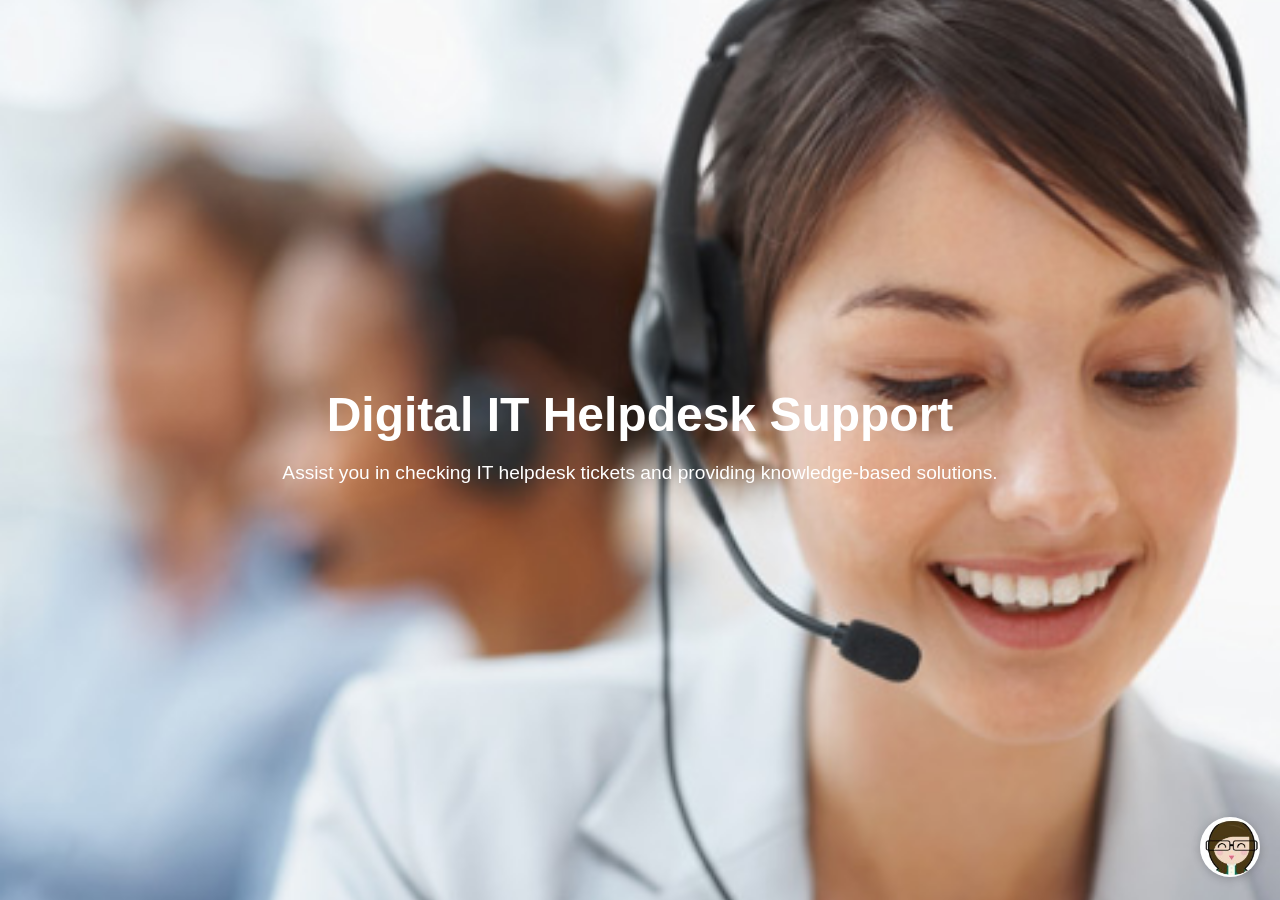
<file: Digital IT Helpdesk Support/index.html>
<!DOCTYPE html>
<html lang="en">
<head>
    <meta charset="UTF-8">
    <meta name="viewport" content="width=device-width, initial-scale=1.0">
    <title>Digital IT Helpdesk Support</title>
    <link rel="stylesheet" href="styles.css">
    <style>
        /* Floating Chat Button */
        .chat-button {
            position: fixed;
            bottom: 20px;
            right: 20px;
            background: none;
            border: none;
            cursor: pointer;
            padding: 0;
        }
        .chat-button img {
            width: 60px;
            height: 60px;
            border-radius: 50%;
            box-shadow: 0 2px 10px rgba(0, 0, 0, 0.2);
        }

        /* Chat Window */
        .chat-window {
            position: fixed;
            bottom: 80px;
            right: 20px;
            width: 300px;
            height: 400px;
            background: white;
            border: 1px solid #ccc;
            border-radius: 10px;
            box-shadow: 0 0 10px rgba(0, 0, 0, 0.1);
            display: none;
            flex-direction: column;
        }

        .chat-header {
            background: #007bff;
            color: white;
            padding: 10px;
            text-align: center;
            border-top-left-radius: 10px;
            border-top-right-radius: 10px;
        }

        .chat-body {
            flex: 1;
            padding: 10px;
            overflow-y: auto;
        }
    </style>
</head>
<body>
    <header>
        <div class="container">
            <div class="hero-content">
                <h1>Digital IT Helpdesk Support</h1>
                <p>Assist you in checking IT helpdesk tickets and providing knowledge-based solutions.</p>
            </div>
        </div>
    </header>

    <!-- Chat Window -->
    <div class="chat-window" id="chatWindow">
        <div class="chat-header">Digital IT Helpdesk Support</div>
        <div class="chat-body" id="webchat"></div>
    </div>

    <!-- Chat Button -->
    <button class="chat-button" onclick="toggleChat()">
        <img src="./img/image.png" alt="Chat Assistant">
    </button>

    <script src="https://cdn.botframework.com/botframework-webchat/latest/webchat.js"></script>
    <script>
        function toggleChat() {
            var chatWindow = document.getElementById("chatWindow");
            if (chatWindow.style.display === "none" || chatWindow.style.display === "") {
                chatWindow.style.display = "flex";
                initializeWebChat();
            } else {
                chatWindow.style.display = "none";
            }
        }

        async function initializeWebChat() {
            const styleOptions = {
                accent: '#00809d',
                botAvatarBackgroundColor: '#FFFFFF',
                botAvatarInitials: 'BT',
                botAvatarImage: './img/Digital Assistant.jpg'
            };

            const tokenEndpointURL = new URL('https://default334943afdc2e4df99fbb8c95a67d78.51.environment.api.powerplatform.com/powervirtualagents/botsbyschema/cr5e0_itHelpdeskTicketAssistant/directline/token?api-version=2022-03-01-preview');
            const locale = document.documentElement.lang || 'en';
            const apiVersion = tokenEndpointURL.searchParams.get('api-version');

            const [directLineURL, token] = await Promise.all([
                fetch(new URL(`/powervirtualagents/regionalchannelsettings?api-version=${apiVersion}`, tokenEndpointURL))
                    .then(response => response.json())
                    .then(({ channelUrlsById: { directline } }) => directline),
                fetch(tokenEndpointURL)
                    .then(response => response.json())
                    .then(({ token }) => token)
            ]);

            const directLine = WebChat.createDirectLine({ domain: new URL('v3/directline', directLineURL), token });

            const subscription = directLine.connectionStatus$.subscribe({
                next(value) {
                    if (value === 2) {
                        directLine.postActivity({
                            localTimezone: Intl.DateTimeFormat().resolvedOptions().timeZone,
                            locale,
                            name: 'startConversation',
                            type: 'event'
                        }).subscribe();
                        subscription.unsubscribe();
                    }
                }
            });

            WebChat.renderWebChat({ directLine, locale, styleOptions }, document.getElementById('webchat'));
        }
    </script>
</body>
</html>
</file>
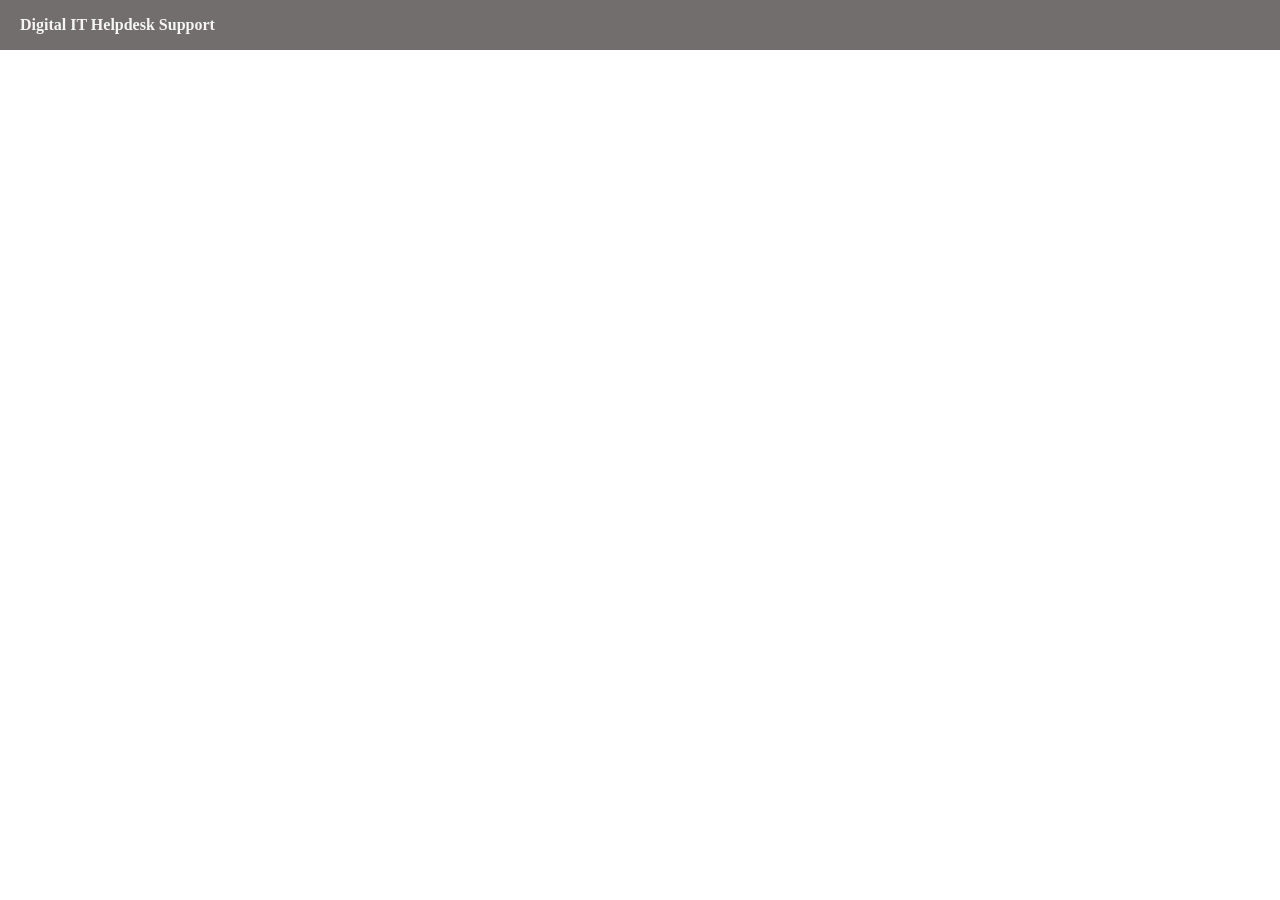
<file: Digital IT Helpdesk Support/Digital_Service.html>
<!doctype html>
 <html lang="en">
   <head>
     <title>Digital IT Helpdesk Support</title>
     <!--
       This styling is for the Web Chat demonstration purposes.
       It is recommended that style is moved to a separate file for organization in larger projects.

       Please visit https://github.com/microsoft/BotFramework-WebChat for details about Web Chat.
     -->
     <style>
       html,
       body {
         height: 100%;
       }

       body {
         margin: 0;
       }

       h1 {
         color: whitesmoke;
         font-family: Segoe UI;
         font-size: 16px;
         line-height: 20px;
         margin: 0;
         padding: 0 20px;
       }

       #banner {
         align-items: center;
         background-color: rgb(114, 110, 110);
         display: flex;
         height: 50px;
       }

       #webchat {
         height: calc(100% - 50px);
         overflow: hidden;
         position: fixed;
         top: 50px;
         width: 100%;
       }
     </style>
   </head>
   <body>
     <div>
       <div id="banner">
         <h1>Digital IT Helpdesk Support</h1>
       </div>
       <div id="webchat" role="main"></div>
     </div>

     <!--
       In this sample, the latest version of Web Chat is being used.
       In production environment, the version number should be pinned and version bump should be done frequently.

       Please visit https://github.com/microsoft/BotFramework-WebChat/tree/main/CHANGELOG.md for changelog.
     -->
     <script crossorigin="anonymous" src="https://cdn.botframework.com/botframework-webchat/latest/webchat.js"></script>

     <script>
       (async function () {
         // Specifies style options to customize the Web Chat canvas.
         // Please visit https://microsoft.github.io/BotFramework-WebChat for customization samples.
         const styleOptions = {
            accent: '#00809d',
            botAvatarBackgroundColor: '#FFFFFF',
            //botAvatarImage: 'https://learn.microsoft.com/azure/bot-service/v4sdk/media/logo_bot.svg', 
            botAvatarInitials: 'BT',
            //userAvatarImage: 'https://avatars.githubusercontent.com/u/661465',
            botAvatarImage: './img/Digital Assistant.jpg'
            // backgroundColor: 'lightgray' 
        };

         // Specifies the token endpoint URL.
         // To get this value, visit Copilot Studio > Settings > Channels > Mobile app page.
         const tokenEndpointURL = new URL('https://default334943afdc2e4df99fbb8c95a67d78.51.environment.api.powerplatform.com/powervirtualagents/botsbyschema/cr5e0_itHelpdeskTicketAssistant/directline/token?api-version=2022-03-01-preview');

        // window.open("myPopupWindow.html", "_blank", "height=400, width=550, status=yes, toolbar=no, menubar=no, location=no, addressbar=no, top=200, left=300"); 

         // Specifies the language the copilot and Web Chat should display in:
         // - (Recommended) To match the page language, set it to document.documentElement.lang
         // - To use current user language, set it to navigator.language with a fallback language
         // - To use another language, set it to supported Unicode locale

         // Setting page language is highly recommended.
         // When page language is set, browsers will use native font for the respective language.

         const locale = document.documentElement.lang || 'en'; // Uses language specified in <html> element and fallback to English (United States).
         // const locale = navigator.language || 'ja-JP'; // Uses user preferred language and fallback to Japanese.
         // const locale = 'zh-HAnt'; // Always use Chinese (Traditional).

         const apiVersion = tokenEndpointURL.searchParams.get('api-version');

         const [directLineURL, token] = await Promise.all([
           fetch(new URL(`/powervirtualagents/regionalchannelsettings?api-version=${apiVersion}`, tokenEndpointURL))
             .then(response => {
               if (!response.ok) {
                 throw new Error('Failed to retrieve regional channel settings.');
               }

               return response.json();
             })
             .then(({ channelUrlsById: { directline } }) => directline),
           fetch(tokenEndpointURL)
             .then(response => {
               if (!response.ok) {
                 throw new Error('Failed to retrieve Direct Line token.');
               }

               return response.json();
             })
             .then(({ token }) => token)
         ]);

         // The "token" variable is the credentials for accessing the current conversation.
         // To maintain conversation across page navigation, save and reuse the token.

         // The token could have access to sensitive information about the user.
         // It must be treated like user password.

         const directLine = WebChat.createDirectLine({ domain: new URL('v3/directline', directLineURL), token });

         // Sends "startConversation" event when the connection is established.

         const subscription = directLine.connectionStatus$.subscribe({
           next(value) {
             if (value === 2) {
               directLine
                 .postActivity({
                   localTimezone: Intl.DateTimeFormat().resolvedOptions().timeZone,
                   locale,
                   name: 'startConversation',
                   type: 'event'
                 })
                 .subscribe();

               // Only send the event once, unsubscribe after the event is sent.
               subscription.unsubscribe();
             }
           }
         });

         WebChat.renderWebChat({ directLine, locale, styleOptions }, document.getElementById('webchat'));
       })();
     </script>
   </body>
 </html>
</file>
<file: Digital IT Helpdesk Support/styles.css>
/* General Styles */
* {
    margin: 0;
    padding: 0;
    box-sizing: border-box;
    font-family: 'Arial', sans-serif;
}

body {
    background-color: #f4f4f4;
    color: #333;
}

/* Header Styles */
header {
    /* background-image: url('https://via.placeholder.com/1500x600'); */
    background-image: url('img/Background Image.jpg');
    background-size: cover;
    background-position: center;
    color: white;
    height: 100vh;
    display: flex;
    align-items: center;
    justify-content: center;
    text-align: center;
    position: relative;
}

nav {
    position: absolute;
    top: 0;
    width: 100%;
    display: flex;
    justify-content: left;
    padding: 10px;
    background: rgba(0, 0, 0, 0.5);
}

.logo {
    width: 40px;
}

.nav-links {
    list-style: none;
    display: flex;
}

.nav-links li {
    margin: 0 15px;
}

.nav-links a {
    color: white;
    text-decoration: none;
    font-size: 1rem;
}

.hero-content {
    max-width: 800px;
}

.hero-content h1 {
    font-size: 3rem;
    margin-bottom: 20px;
}

.hero-content p {
    font-size: 1.2rem;
    margin-bottom: 30px;
}

.btn {
    background-color: #ff6347;
    color: white;
    padding: 10px 20px;
    text-decoration: none;
    border-radius: 5px;
    font-size: 1rem;
}

.btn:hover {
    background-color: #e5533b;
}

/* Services Section */
#services {
    background-color: #fff;
    padding: 60px 20px;
}

#services h2 {
    font-size: 2.5rem;
    text-align: center;
    margin-bottom: 50px;
}

.service-box {
    display: flex;
    justify-content: space-around;
    flex-wrap: wrap;
}

.service {
    background-color: #f4f4f4;
    padding: 20px;
    border-radius: 10px;
    text-align: center;
    margin: 20px;
    width: 30%;
    box-shadow: 0 4px 8px rgba(0, 0, 0, 0.1);
}

.service img {
    width: 100px;
    margin-bottom: 20px;
}

.service h3 {
    font-size: 1.5rem;
    margin-bottom: 10px;
}

.service p {
    font-size: 1rem;
    color: #666;
}

/* About Section */
#about {
    padding: 60px 20px;
    background-color: #f4f4f4;
}

#about h2 {
    font-size: 2.5rem;
    text-align: center;
    margin-bottom: 50px;
}

.about-content {
    display: flex;
    justify-content: space-around;
    align-items: center;
    flex-wrap: wrap;
}

.about-content img {
    width: 40%;
    border-radius: 10px;
}

.about-text {
    width: 50%;
    padding: 20px;
}

.about-text p {
    font-size: 1.2rem;
    line-height: 1.6;
}

/* Contact Section */
#contact {
    padding: 60px 20px;
    background-color: #fff;
}

#contact h2 {
    font-size: 2.5rem;
    text-align: center;
    margin-bottom: 40px;
}

.contact-form {
    max-width: 600px;
    margin: 0 auto;
    display: flex;
    flex-direction: column;
}

.form-group {
    margin-bottom: 20px;
}

.form-group label {
    display: block;
    font-size: 1rem;
    margin-bottom: 5px;
}

.form-group input,
.form-group textarea {
    width: 100%;
    padding: 10px;
    font-size: 1rem;
    border: 1px solid #ccc;
    border-radius: 5px;
}

.btn {
    background-color: #ff6347;
    color: white;
    padding: 10px;
    text-align: center;
    font-size: 1rem;
    cursor: pointer;
    border: none;
    border-radius: 5px;
}

.btn:hover {
    background-color: #e5533b;
}

/* Footer Styles */
footer {
    background-color: #333;
    color: white;
    text-align: center;
    padding: 10px 0;
}

footer p {
    font-size: 1rem;
}

/* Responsive Styles */
@media (max-width: 768px) {
    .service-box {
        flex-direction: column;
    }

    .service {
        width: 100%;
    }

    .about-content {
        flex-direction: column;
    }

    .about-content img,
    .about-text {
        width: 100%;
    }
}
</file>
